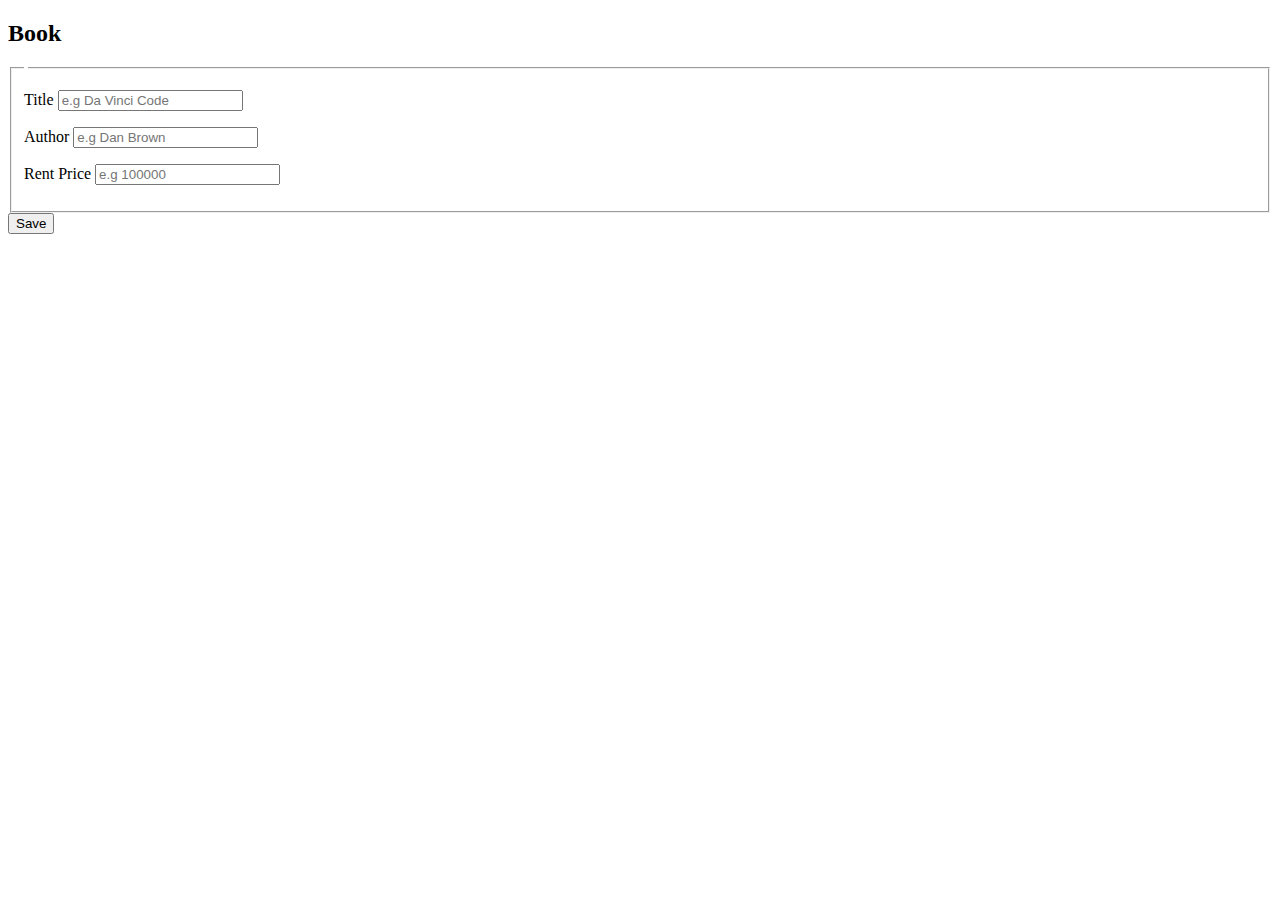
<file: src/main/resources/templates/book-form.html>
<!DOCTYPE html>
<html lang="en" xmlns:th="http://www.thymeleaf.org">
<head>
    <meta charset="UTF-8">
    <title>spring-boot-crud | book</title>

    <meta charset="utf-8"/>
    <meta name="viewport" content="width=device-width, initial-scale=1.0"/>
    <meta name="author" content="Happy Indra Wijaya"/>

    <link rel="stylesheet" type="text/css" th:href="@{/css/styles.css}"/>
</head>
<body>
<div th:replace="fragments/general :: header(true)"></div>
<h2>Book</h2>

<form action="#"
      th:action="@{/book}"
      th:object="${book}"
      method="POST">
    <fieldset id="customer-fom">
        <legend th:text="${editMode} ? 'Edit' : 'Add'"></legend>

        <input type="hidden" th:field="*{id}"/>

        <p>
            <label>Title</label>
            <input th:field="*{title}" type="text" placeholder="e.g Da Vinci Code">
            <span class="err" th:if="${#fields.hasErrors('title')}" th:errors="*{title}"></span>
        </p>
        <p>
            <label>Author</label>
            <input th:field="*{author}" type="text" placeholder="e.g Dan Brown">
            <span class="err" th:if="${#fields.hasErrors('author')}" th:errors="*{author}"></span>
        </p>
        <p>
            <label>Rent Price</label>
            <input th:field="*{rentPrice}" type="text" placeholder="e.g 100000">
            <span class="err" th:if="${#fields.hasErrors('rentPrice')}" th:errors="*{rentPrice}"></span>
        </p>

    </fieldset>
    <button type="submit">Save</button>
</form>
</body>
</html>
</file>
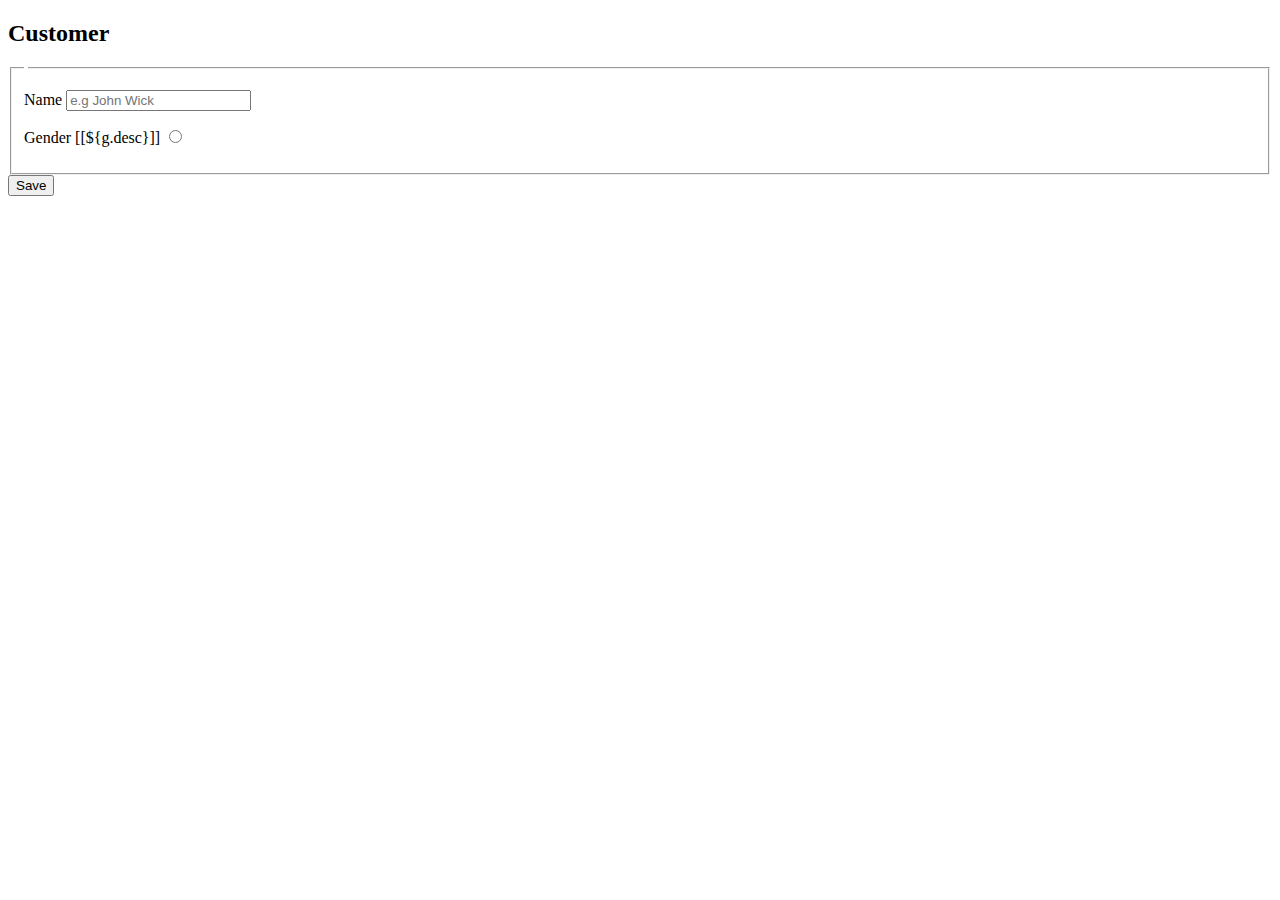
<file: src/main/resources/templates/customer-form.html>
<!DOCTYPE html>
<html lang="en" xmlns:th="http://www.thymeleaf.org">
<head>
    <meta charset="UTF-8">
    <title>spring-boot-crud | customer</title>

    <meta charset="utf-8"/>
    <meta name="viewport" content="width=device-width, initial-scale=1.0"/>
    <meta name="author" content="Happy Indra Wijaya"/>

    <link rel="stylesheet" type="text/css" th:href="@{/css/styles.css}"/>
</head>
<body>
    <div th:replace="fragments/general :: header(true)"/>
    <h2>Customer</h2>

    <form action="#"
          th:action="@{/customer}"
          th:object="${customer}"
          method="POST">
        <fieldset id="customer-fom">
            <legend th:text="${editMode} ? 'Edit' : 'Add'"></legend>

            <input type="hidden" th:field="*{id}"/>
            <p>
                <label>Name</label>
                <input th:field="*{name}" type="text" placeholder="e.g John Wick">
                <span class="err" th:if="${#fields.hasErrors('name')}" th:errors="*{name}"></span>
            </p>
            <p>
                <label>Gender</label>
                <span th:each="g : ${T(com.hiwijaya.crud.util.Gender).values()}">
                    <label class="radio-item" th:inline="text">
                        [[${g.desc}]]
                        <input type="radio" name="gender"
                               th:value="${g}"
                               th:field="*{gender}">
                        <span class="checkmark"></span>
                    </label>
                </span>
                <span class="err" th:if="${#fields.hasErrors('gender')}" th:errors="*{gender}"></span>
            </p>
        </fieldset>
        <button type="submit">Save</button>
    </form>
</body>
</html>
</file>
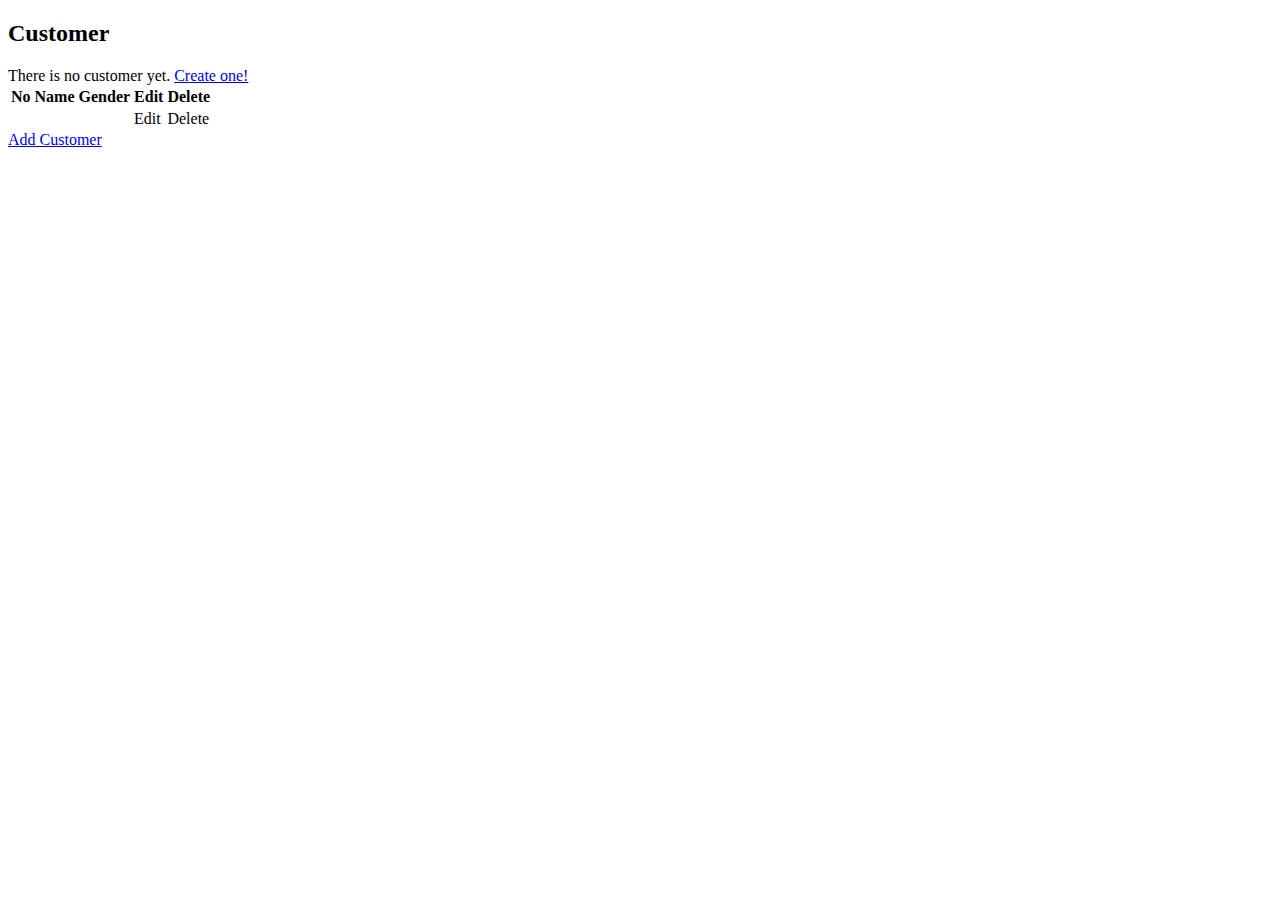
<file: src/main/resources/templates/customer.html>
<!DOCTYPE html>
<html lang="en" xmlns:th="http://www.thymeleaf.org">
<head>
    <title>spring-boot-crud | customer</title>

    <meta charset="utf-8"/>
    <meta name="viewport" content="width=device-width, initial-scale=1.0"/>
    <meta name="author" content="Happy Indra Wijaya"/>

    <link rel="stylesheet" type="text/css" th:href="@{/css/styles.css}"/>
</head>
<body>
    <div th:replace="fragments/general :: header(true)"></div>
    <h2>Customer</h2>

    <label class="message" th:if="${message != null}" th:text="${message}"></label>

    <div th:switch="${#lists.size(customers)}">
        <span th:case="0">There is no customer yet. <a href="/customer/add">Create one!</a></span>
        <div th:case="*">
            <table>
                <tr>
                    <th>No</th>
                    <th>Name</th>
                    <th>Gender</th>
                    <th>Edit</th>
                    <th>Delete</th>
                </tr>
                <tr th:each="customer, i : ${customers}">
                    <td th:text="${i.count}"></td>
                    <td th:text="${customer.name}"></td>
                    <td th:text="${customer.gender}"></td>
                    <td><a th:href="@{/customer/edit/{id}(id=${customer.id})}">Edit</a></td>
                    <td><a th:href="@{/customer/delete/{id}(id=${customer.id})}">Delete</a></td>
                </tr>
            </table>
            <a href="/customer/add" class="button-add">Add Customer</a>
        </div>
    </div>
</body>
</html>
</file>
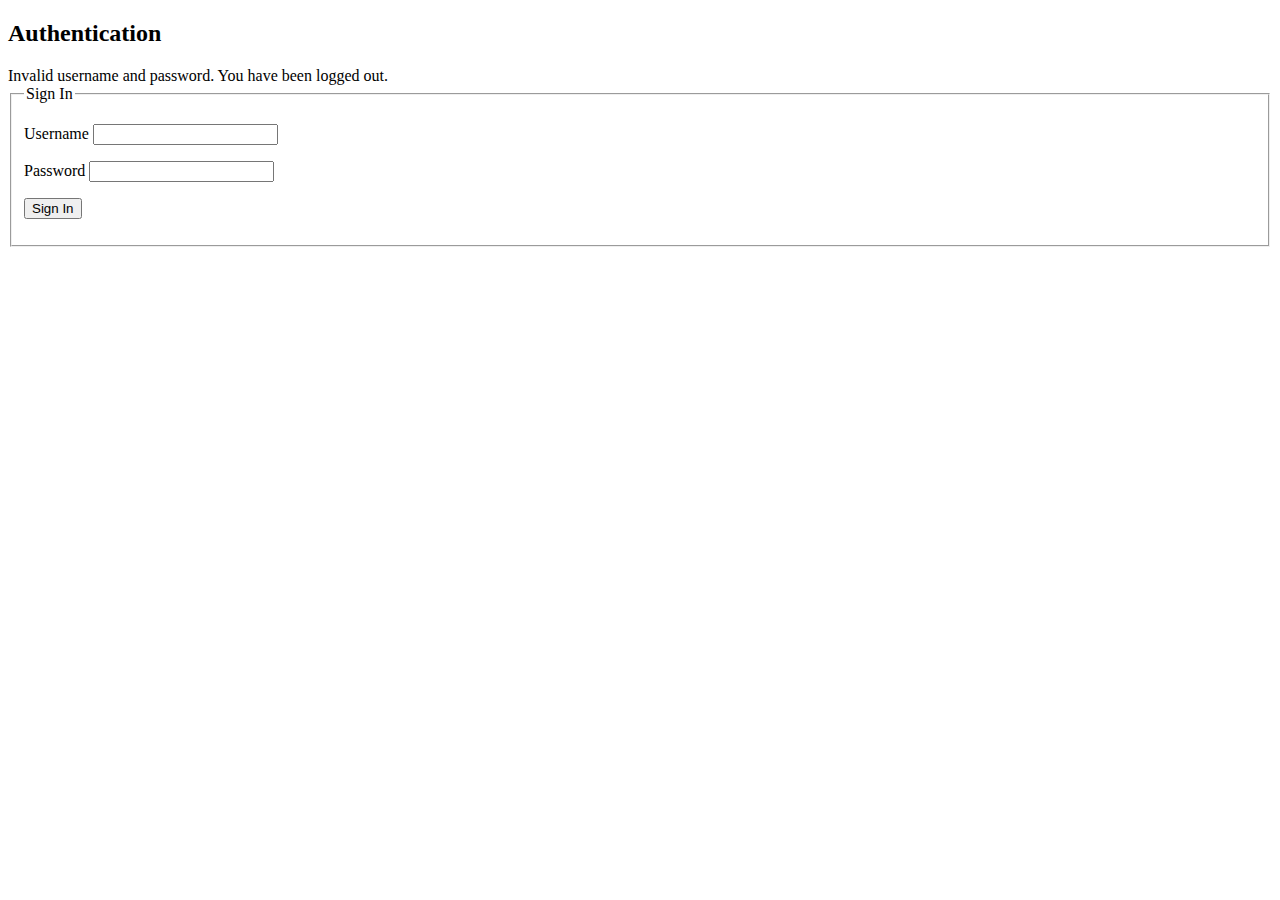
<file: src/main/resources/templates/login.html>
<!DOCTYPE html>
<html lang="en"
      xmlns="http://www.w3.org/1999/xhtml"
      xmlns:th="https://www.thymeleaf.org"
      xmlns:sec="https://www.thymeleaf.org/thymeleaf-extras-springsecurity3">
<head>
    <title>spring-boot-crud | customer</title>

    <meta charset="utf-8"/>
    <meta name="viewport" content="width=device-width, initial-scale=1.0"/>
    <meta name="author" content="Happy Indra Wijaya"/>

    <link rel="stylesheet" type="text/css" th:href="@{/css/styles.css}"/>
</head>
<body>
    <div th:replace="fragments/general :: header(true)"></div>
    <h2>Authentication</h2>

    <label class="message" th:if="${param.error}">Invalid username and password.</label>
    <label class="message" th:if="${param.logout}">You have been logged out.</label>

    <form th:action="@{/login}" method="post">
        <fieldset>
            <legend>Sign In</legend>
            <p>
                <label>Username</label>
                <input type="text" name="username"/>
            </p>
            <p>
                <label>Password</label>
                <input type="password" name="password"/>
            </p>
            <p>
                <label></label>
                <button type="submit">Sign In</button>
            </p>
        </fieldset>
    </form>
</body>
</html>
</file>
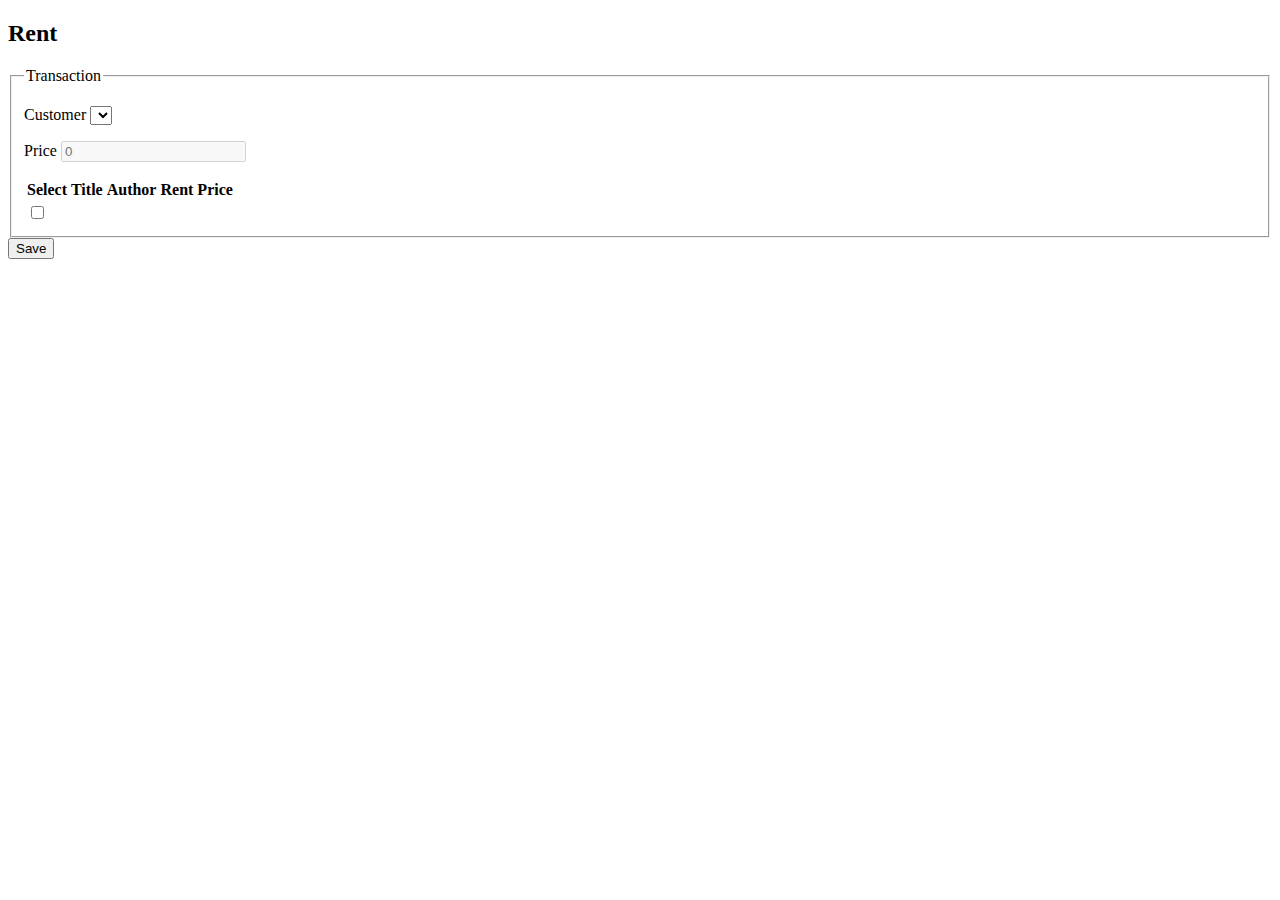
<file: src/main/resources/templates/rent-form.html>
<!DOCTYPE html>
<html lang="en" xmlns:th="http://www.thymeleaf.org">
<head>
    <meta charset="UTF-8">
    <title>spring-boot-crud | book</title>

    <meta charset="utf-8"/>
    <meta name="viewport" content="width=device-width, initial-scale=1.0"/>
    <meta name="author" content="Happy Indra Wijaya"/>

    <link rel="stylesheet" type="text/css" th:href="@{/css/styles.css}"/>
</head>
<body>
<div th:replace="fragments/general :: header(true)"></div>
<h2>Rent</h2>

<form action="#"
      th:action="@{/rent}"
      th:object="${form}"
      method="POST">
    <fieldset>
        <legend>Transaction</legend>

        <p>
            <label>Customer</label>
            <select th:field="*{customer}">
                <option th:each="customer: ${customers}" th:value="${customer.id}" th:text="${customer.name}"></option>
            </select>
        </p>
        <p>
            <label>Price</label>
            <input id="tx-price" type="text" placeholder="0" disabled>
        </p>

        <table>
            <tr>
                <th>Select</th>
                <th>Title</th>
                <th>Author</th>
                <th>Rent Price</th>
            </tr>
            <tr th:each="book, i : ${form.books}" th:class="${book.rented} ? 'disabled' : ''">
                <td>
                    <input type="checkbox" name="selected" class="select-book"
                           th:field="*{books[__${i.index}__].selected}"
                           th:classappend="${book.rented} ? 'disabled' : ''"
                           th:disabled="${book.rented}"
                           th:onclick="'onSelect(this, ' + ${book.rentPrice} + ')'"/>

                    <input type="hidden" th:field="*{books[__${i.index}__].id}"/>
                    <input type="hidden" th:field="*{books[__${i.index}__].rentPrice}"/>
                </td>
                <td th:text="${book.title}"></td>
                <td th:text="${book.author}"></td>
                <td th:text="${book.rentPrice}"></td>
            </tr>
        </table>

    </fieldset>
    <button type="submit">Save</button>
</form>
<script type="text/javascript">

    var total = 0;

    var txPrice = document.getElementById("tx-price");

    function onSelect(element, price){
        if(element.checked){
            total = total + price;
        }
        else{
            total = total - price;
        }
        txPrice.value = total;
    }

</script>
</body>
</html>
</file>
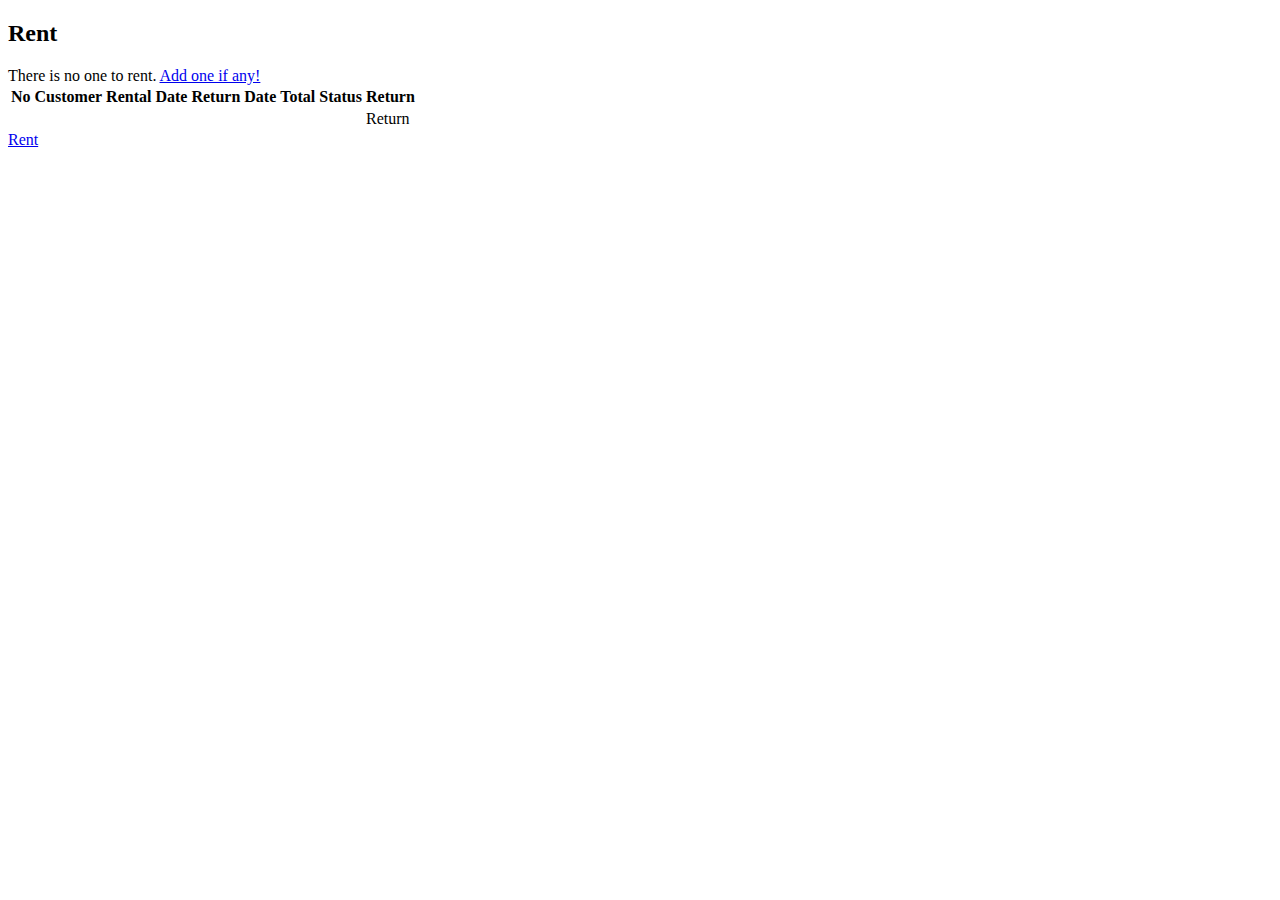
<file: src/main/resources/templates/rent.html>
<!DOCTYPE html>
<html lang="en" xmlns:th="http://www.thymeleaf.org">
<head>
    <title>spring-boot-crud | rent</title>

    <meta charset="utf-8"/>
    <meta name="viewport" content="width=device-width, initial-scale=1.0"/>
    <meta name="author" content="Happy Indra Wijaya"/>

    <link rel="stylesheet" type="text/css" th:href="@{/css/styles.css}"/>
</head>
<body>
    <div th:replace="fragments/general :: header(true)"></div>
    <h2>Rent</h2>

    <label class="message" th:if="${message != null}" th:text="${message}"></label>

    <div th:switch="${#lists.size(transactions)}">
        <span th:case="0">There is no one to rent. <a href="/rent/add">Add one if any!</a></span>
        <div th:case="*">
            <table>
                <tr>
                    <th>No</th>
                    <th>Customer</th>
                    <th>Rental Date</th>
                    <th>Return Date</th>
                    <th>Total</th>
                    <th>Status</th>
                    <th>Return</th>
                </tr>
                <tr th:each="transaction, i : ${transactions}">
                    <td th:text="${i.count}"></td>
                    <td th:text="${transaction.customer.name}"></td>
                    <td th:text="${transaction.rentalDate}"></td>
                    <td th:text="${transaction.returnDate}"></td>
                    <td th:text="${transaction.total}"></td>
                    <td th:text="${transaction.status}"></td>
                    <td>
                        <a th:href="@{/rent/return/{id}(id=${transaction.id})}">Return</a>
                    </td>
                </tr>
            </table>
            <a href="/rent/add" class="button-add">Rent</a>
        </div>
    </div>
</body>
</html>
</file>
